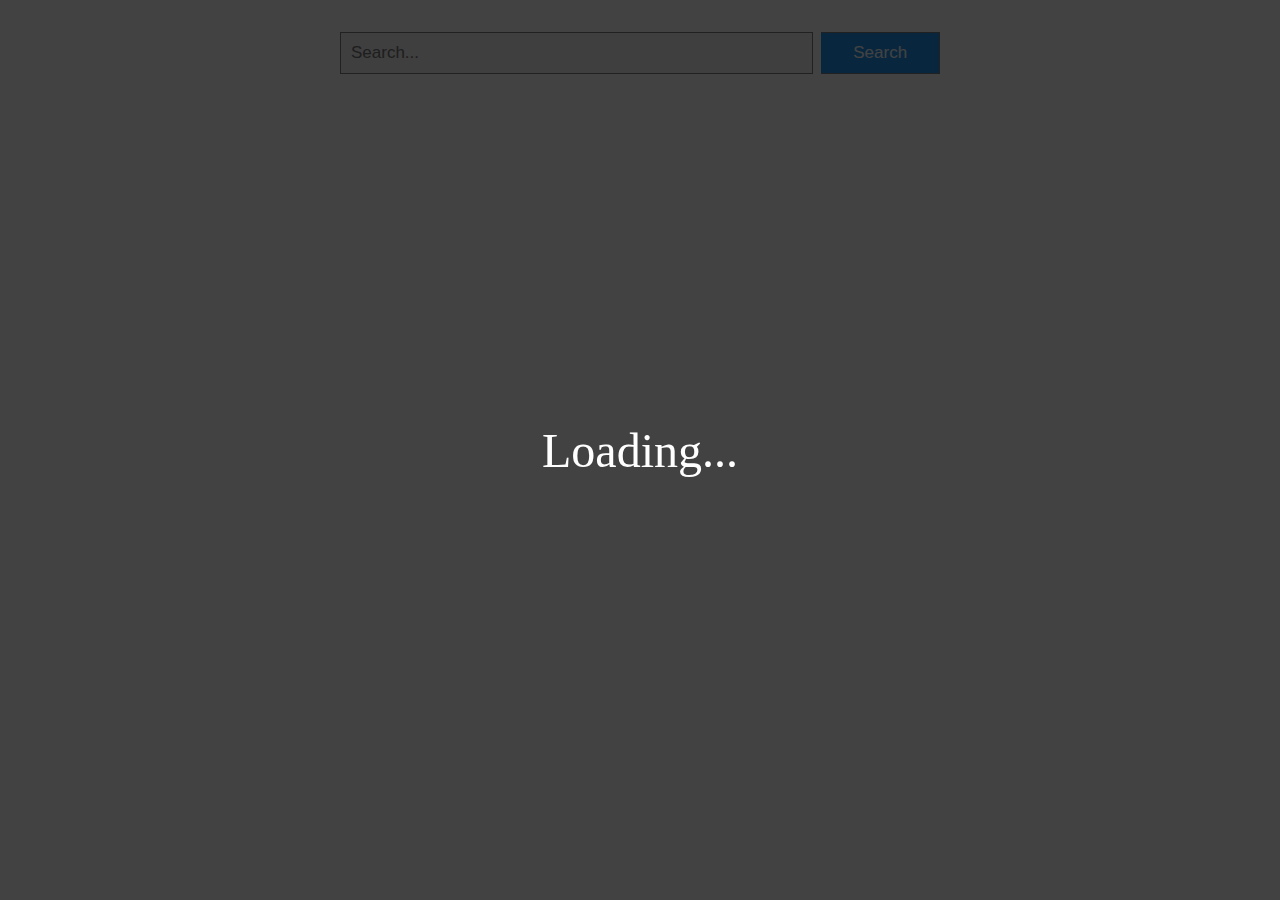
<file: index.html>
<!doctype html>
<html lang="en">
<head>
    <meta charset="utf-8">
    <meta name="viewport" content="width=device-width, initial-scale=1.0" />
    <title>Search</title>
    <link rel="stylesheet" href="css/main.css">
</head>
<body class="loading">
    <header class="header">
        <form id="searchform">
            <input type="search" placeholder="Search..." name="query"/>
            <button type="submit">Search</button>
        </form>
    </header>
    <div class="main">
        <aside class="sidebar" id="sidebar">
        </aside>
        <main class="content" id="content">
        </main>
    </div>

    <div class="loader">
        Loading...
    </div>

    <script type="module" src="js/main.js"></script>
</body>
</html>
</file>
<file: css/main.css>
html, body {
    height: 100%;
    width: 100%;
}

body {
    margin: 0;
}

.header {
    padding: 2rem 1rem;
    display: flex;
    align-items: center;
    justify-content: center;
    width: 100%;
    box-sizing: border-box;
}

#searchform {
    width: 100%;
    max-width: 600px;
    display: flex;
}

#searchform input {
    padding: 10px;
    font-size: 17px;
    border: 1px solid grey;
    float: left;
    width: 80%;
    background: #f1f1f1;
}

#searchform button {
    margin-left: 0.5rem;
    float: left;
    width: 20%;
    padding: 10px;
    background: #2196F3;
    color: white;
    font-size: 17px;
    border: 1px solid grey;
    border-left: none;
    cursor: pointer;
}

.main {
    display: flex;
    flex-direction: row;
    justify-content: center;
}

@media only screen and (max-width: 800px) {
    .main {
        display: block;
    }
}

.content {
    padding: 2rem 3rem;
}

.title {
    display: flex;
    align-items: center
}

.title img {
    margin-right: 2rem;
}

.document {
    display: flex;
    align-items: center;
    justify-content: space-between;
    width: 100%;
    margin: 1rem 0;
}

.facet {
    margin: 2rem 1rem;
    padding: 1rem;
    border: solid 1px grey;
    min-width: 250px;
}

.facet-header {
    font-weight: bold;
    margin-bottom: 1rem;
    text-transform: capitalize;
}

.facet label {
    display: block;
    cursor: pointer;
}

.loader {
    display: none;
    position: fixed;
    top: 0;
    width: 100%;
    height: 100%;
    align-content: center;
    flex-direction: column;
    justify-content: center;
    flex-wrap: wrap;
    background:#000000bd;
    color: white;
    font-size: 3rem;
}

.loading .loader {
    display: flex;
}
</file>
